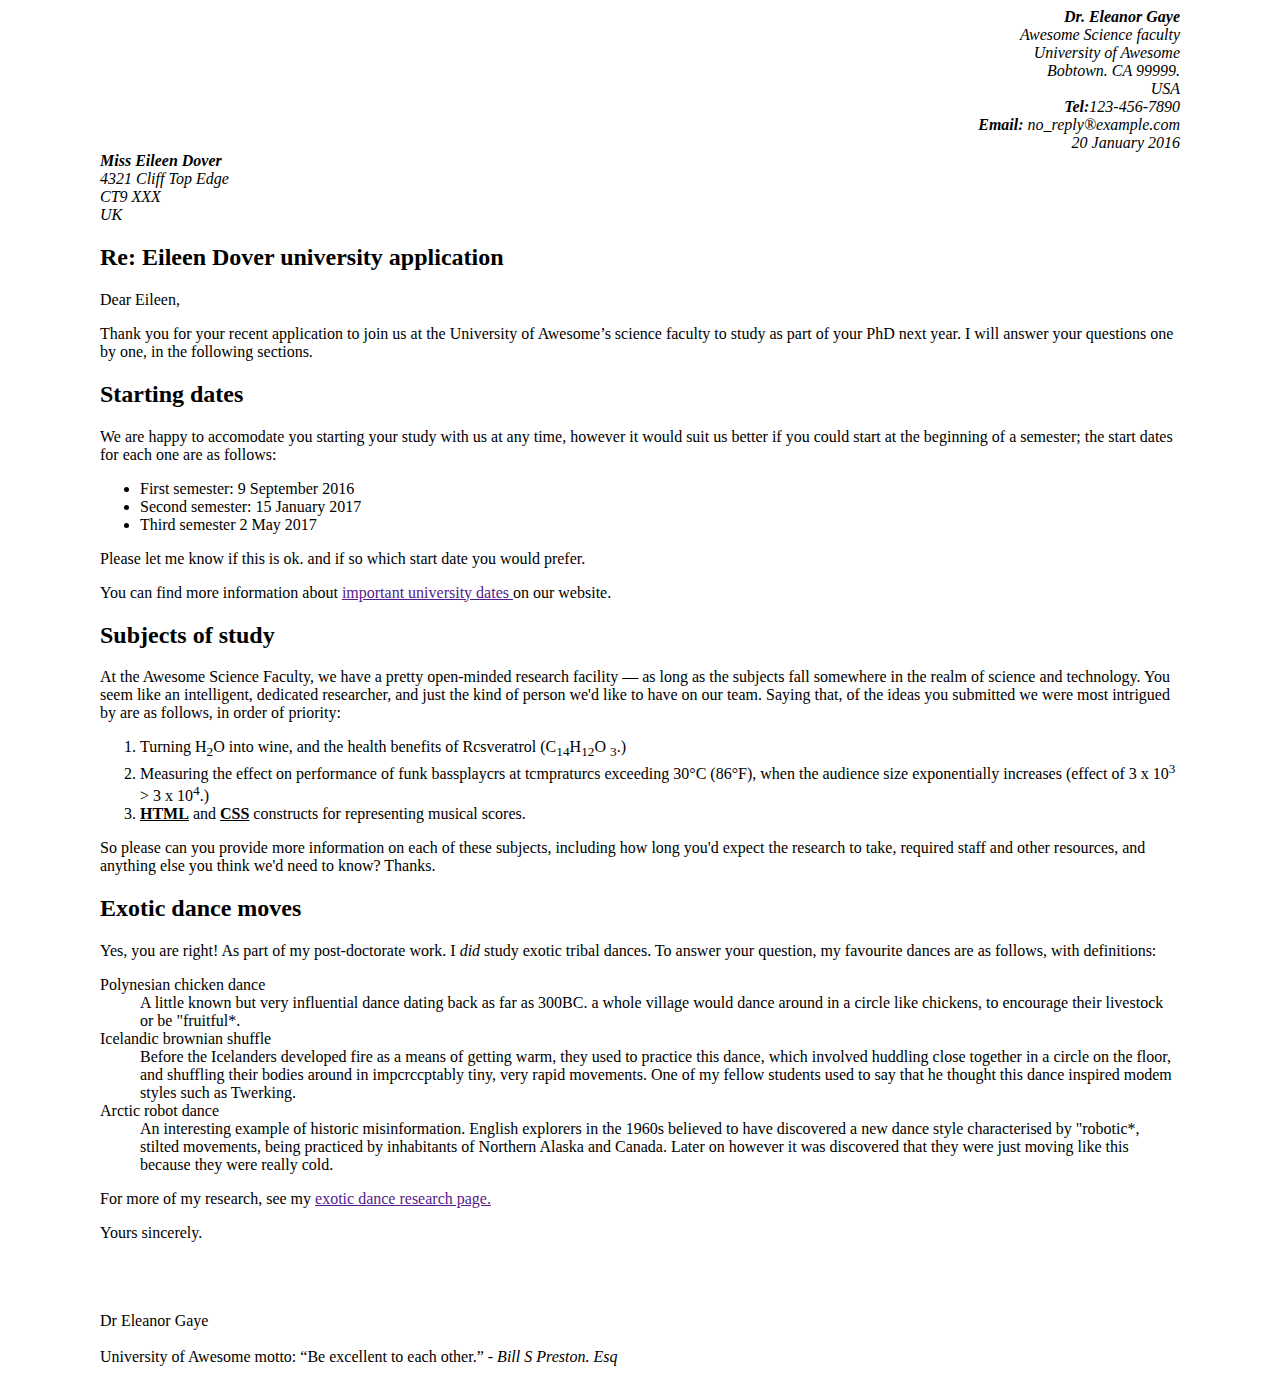
<file: EjercicioCarta/index.html>
<!DOCTYPE html>
<html lang="en">

<head>
    <meta charset="UTF-8">
    <meta http-equiv="X-UA-Compatible" content="IE=edge">
    <meta name="viewport" content="width=device-width, initial-scale=1.0">
    <link rel="stylesheet" href="index.css">
    <title>Primera Carta</title>
</head>

<body>
    <header>

        
            <address class="remitente">
                <b>Dr. Eleanor Gaye</b><br>
                Awesome Science faculty<br>
                University of Awesome<br>
                Bobtown. CA 99999.<br>
                USA<br>
                <b>Tel:</b>123-456-7890<br>
                <b>Email:</b> no_reply®example.com<br>
                20 January 2016
            </address>
        


            <address>
                <b>Miss Eileen Dover</b><br>
                4321 Cliff Top Edge<br>
                CT9 XXX<br>
                UK<br>
            </address>

    </header>
    <main>
        <h2>Re: Eileen Dover university application</h2>

        <p>Dear Eileen,</p>

        <p>
            Thank you for your recent application to join us at the University of Awesome’s science faculty to study as
            part
            of
            your PhD next year. I will answer your questions one by one, in the following sections.
        </p>

        <h2>Starting dates</h2>
        <p>
            We are happy to accomodate you starting your study with us at any time, however it would suit us better if
            you could
            start at the beginning of a semester; the start dates for each one are as follows:
        </p>

        <!-- lista creada con el metodo ul>li*3 -->

        <ul>
            <li>First semester: 9 September 2016</li>
            <li>Second semester: 15 January 2017</li>
            <li>Third semester 2 May 2017</li>
        </ul>

        <p>Please let me know if this is ok. and if so which start date you would prefer.</p>

        <p>You can find more information about <a href="">important university dates </a>on our website.</p>

        <h2>Subjects of study</h2>

        <p>
            At the Awesome Science Faculty, we have a pretty open-minded research facility — as long as the subjects
            fall
            somewhere in the realm of science and technology. You seem like an intelligent, dedicated researcher, and
            just
            the kind of person we'd like to have on our team. Saying that, of the ideas you submitted we were most
            intrigued
            by
            are as follows, in order of priority:
        </p>
        <!-- lista creada con el metodo ol>li*3 -->
        <ol>
            <li>Turning H<sub>2</sub>O into wine, and the health benefits of Rcsveratrol (C<sub>14</sub>H<sub>12</sub>O
                <sub>3</sub>.)
            </li>
            <li>
                Measuring the effect on performance of funk bassplaycrs at tcmpraturcs exceeding 30°C (86°F), when the
                audience size exponentially increases (effect of 3 x 10<sup>3</sup> > 3 x 10<sup>4</sup>.)
            </li>
            <li><u><b>HTML</b></u> and <u><b>CSS</b></u> constructs for representing musical scores.</li>
        </ol>

        <p>
            So please can you provide more information on each of these subjects, including how long you'd expect the
            research to take, required staff and other resources, and anything else you think we'd need to know?
            Thanks.
        </p>

        <h2>Exotic dance moves</h2>

        <p>
            Yes, you are right! As part of my post-doctorate work. I <i>did</i> study exotic tribal dances. To answer your
            question, my favourite dances are as follows, with definitions:
        </p>
        <!-- metodo dl = definition list dl>dt*3 -->

        <dl>
            <dt>Polynesian chicken dance</dt>
            <dd>
                A little known but very influential dance dating back as far as 300BC. a whole village would dance
                around in a
                circle like chickens, to encourage their livestock or be "fruitful*.
            </dd>
            <dt> Icelandic brownian shuffle</dt>
            <dd>
                Before the Icelanders developed fire as a means of getting warm, they used to practice this dance, which
                involved huddling close together in a circle on the floor, and shuffling their bodies around in
                impcrccptably
                tiny, very
                rapid movements. One of my fellow students used to say that he thought this dance inspired modem styles
                such as
                Twerking.
            </dd>
            <dt> Arctic robot dance</dt>
            <dd>
                An interesting example of historic misinformation. English explorers in the 1960s believed to have discovered a
                new
                dance style characterised by "robotic*, stilted movements, being practiced by inhabitants of Northern Alaska and
                Canada. Later on however it was discovered that they were just moving like this because they were really cold.
            </dd>
        </dl>
        <p>For more of my research, see my <a href="">exotic dance research page.</a></p>
        <p>Yours sincerely.</p>

        <br>
        <br>
        <br>
        
    </main>


    <footer>
        
        Dr Eleanor Gaye<br>
        <br>
        University of Awesome motto: <q>Be excellent to each other.</q> - <i>Bill S Preston. Esq</i>
    </footer>

</body>

</html>
</file>
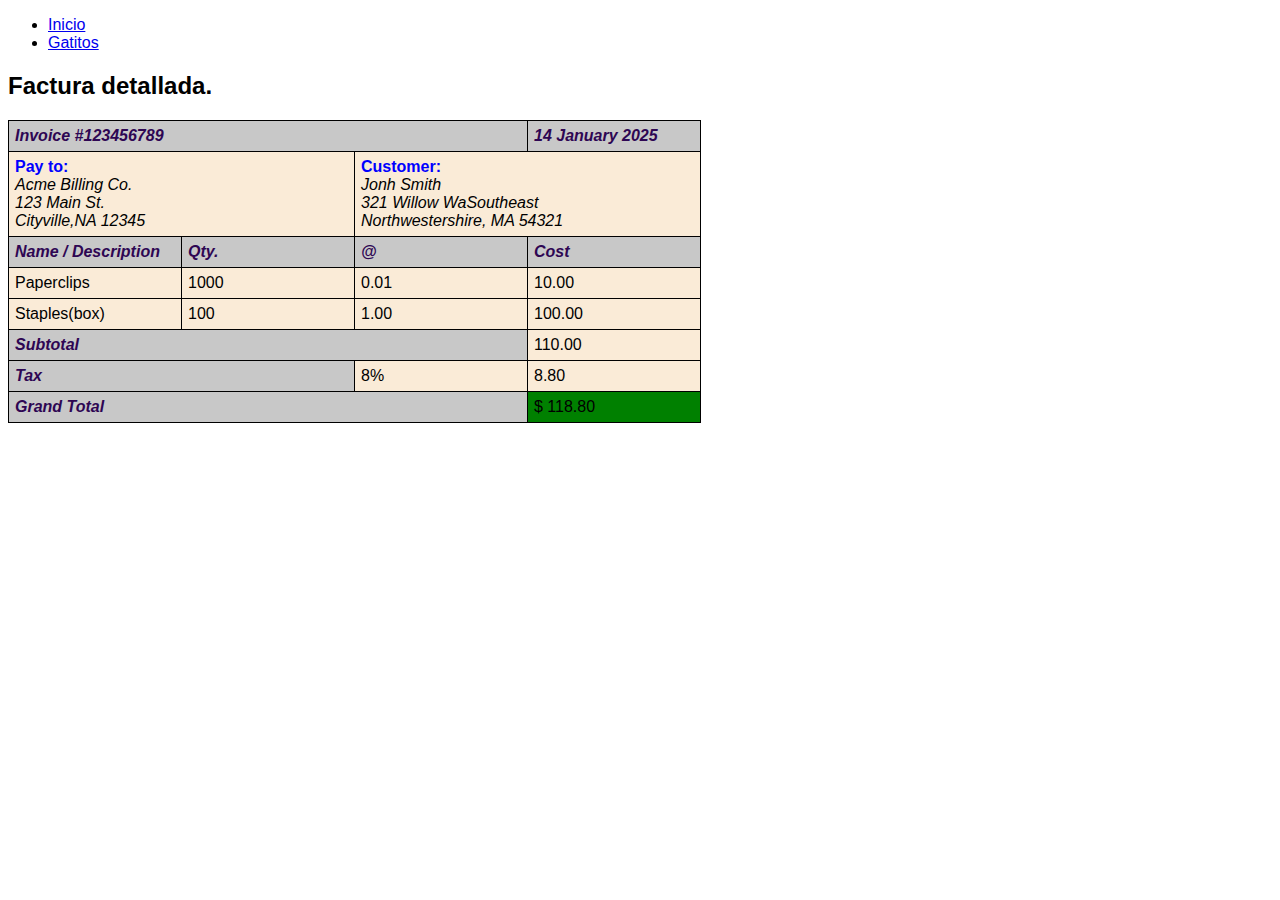
<file: proyectoGym/index.html>
<!DOCTYPE html>
<html lang="es">
<head>
    <meta charset="UTF-8">
    <meta http-equiv="X-UA-Compatible" content="IE=edge">
    <meta name="viewport" content="width=device-width, initial-scale=1.0">
    <title>El Gordo Gervasio</title>
    <link rel="stylesheet" href="./style/estilotabla.css">

</head>
<body>

    <nav class="menu">
        <ul>
          <li><a href="index.html">Inicio</a></li>
          <li><a href="pages/gatitos.html">Gatitos</a></li>
        </ul>
      </nav>
    <h2>Factura detallada.</h2>
    
    <table>
        <tr>
          <th colspan="3">Invoice #123456789</th>
          <th>14 January 2025</th>
        </tr>
        <tr>
            <td colspan="2">

                <!-- white-space: pre-line; -->
            
                <b>Pay to: </b>
            <address>
                Acme Billing Co.<br>
                123 Main St.<br>
                Cityville,NA 12345
            </address>
            </td>
            <td colspan="2">
            <b>Customer:</b><br>
            <address>
                Jonh Smith<br>
                321 Willow WaSoutheast<br>
                Northwestershire, MA 54321
            </address>
            </td>
        </tr>

        <tr>
            <th>Name / Description</th>
            <th>Qty.</th>
            <th>@</th>
            <th>Cost</th>
        </tr>
        <tr>
            <td>Paperclips</td>
            <td>1000</td>
            <td>0.01</td>
            <td>10.00</td>
        </tr>
        <tr>
            <td>Staples(box)</td>
            <td>100</td>
            <td>1.00</td>
            <td>100.00</td>
        </tr>
        <tr>
            <th colspan="3">Subtotal</th>
            <td>110.00</td>
        </tr>
        <tr>
            <th colspan="2">Tax</th>
            <td>8%</td>
            <td>8.80</td>
        </tr>
        <tr>
            <th colspan="3">Grand Total</th>
            <td id="total">$ 118.80</td>
        </tr>
      </table>
    
</body>
</html>
</file>
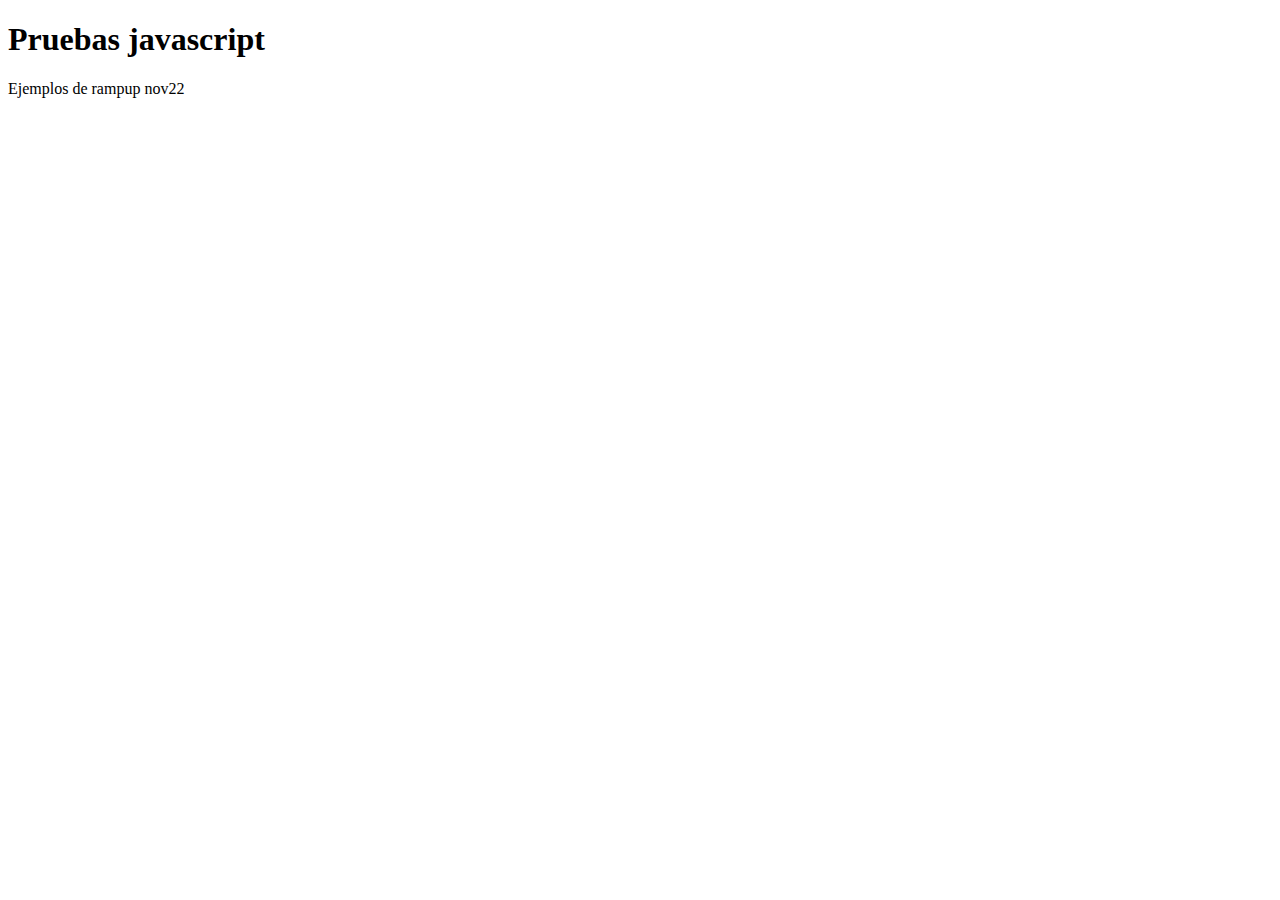
<file: pruebas_js/index.html>
<!DOCTYPE html>
<html lang="en">
<head>
    <meta charset="UTF-8">
    <meta http-equiv="X-UA-Compatible" content="IE=edge">
    <meta name="viewport" content="width=device-width, initial-scale=1.0">
    
    <title>Document</title>
</head>
<body>
    <h1>Pruebas javascript</h1>
    <p>Ejemplos de rampup nov22</p>
    <script src="js/diaUno.js"></script>
</body>
</html>
</file>
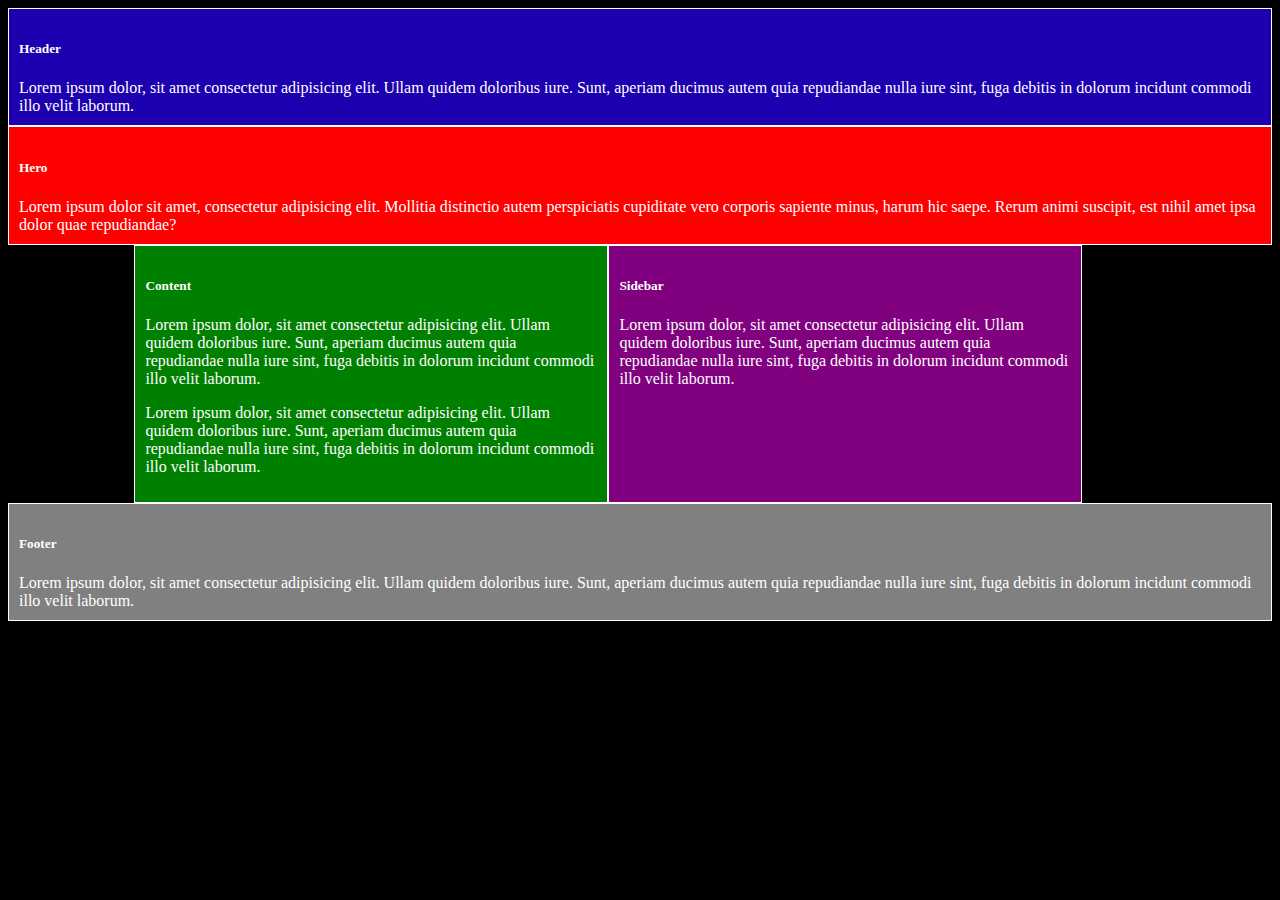
<file: mobileFirst/mobileFirst.html>
<!DOCTYPE html>
<html lang="en">
  <head>
    <meta charset="UTF-8" />
    <meta http-equiv="X-UA-Compatible" content="IE=edge" />
    <meta name="viewport" content="width=device-width, initial-scale=1.0" />
    <link rel="stylesheet" href="mobileFirst.css" />
    <title>Document</title>
  </head>

  <body>
    <section class="boxOne">
        <div>
            <header>
              <h5>Header</h5>
              Lorem ipsum dolor, sit amet consectetur adipisicing elit. Ullam quidem
              doloribus iure. Sunt, aperiam ducimus autem quia repudiandae nulla iure
              sint, fuga debitis in dolorum incidunt commodi illo velit laborum.
            </header>
        </div>
    
        <div>
            <div class="hero">
              <h5>Hero</h5>
              Lorem ipsum dolor sit amet, consectetur adipisicing elit. Mollitia
              distinctio autem perspiciatis cupiditate vero corporis sapiente minus,
              harum hic saepe. Rerum animi suscipit, est nihil amet ipsa dolor quae
              repudiandae?
            </div>
    
        </div>
    </section>


    <section class="flex-container">

        <div class="content">
          <h5>Content</h5>
          <p>
            Lorem ipsum dolor, sit amet consectetur adipisicing elit. Ullam quidem
            doloribus iure. Sunt, aperiam ducimus autem quia repudiandae nulla iure
            sint, fuga debitis in dolorum incidunt commodi illo velit laborum.
          </p>
          <p>
            Lorem ipsum dolor, sit amet consectetur adipisicing elit. Ullam quidem
            doloribus iure. Sunt, aperiam ducimus autem quia repudiandae nulla iure
            sint, fuga debitis in dolorum incidunt commodi illo velit laborum.
          </p>
    
        </div>
    
        <div class="sidebar">
          <h5>Sidebar</h5>
          Lorem ipsum dolor, sit amet consectetur adipisicing elit. Ullam quidem
          doloribus iure. Sunt, aperiam ducimus autem quia repudiandae nulla iure
          sint, fuga debitis in dolorum incidunt commodi illo velit laborum.
        </div>
        
    </section>

    <section class="boxTres">
        
        <div>
            <footer>
                <h5>Footer</h5>
                Lorem ipsum dolor, sit amet consectetur adipisicing elit. Ullam quidem
                doloribus iure. Sunt, aperiam ducimus autem quia repudiandae nulla iure
                sint, fuga debitis in dolorum incidunt commodi illo velit laborum.
            </footer>
        </div>

    </section>

  </body>
</html>
</file>
<file: EjercicioCarta/index.css>
body {
    margin-left: 100px;
    margin-right: 100px;
}

.remitente {
    text-align: right;
}
</file>
<file: proyectoGym/style/estilotabla.css>
body {
    font-family: Arial, Helvetica, sans-serif
}



th {
    color: rgb(46, 6, 83);
}

b {
    color: blue;
}

table, th, td {
    border: 1px solid black;
    border-collapse: collapse;
    padding: 6px;

  }

  th {
    font-style: italic;
    background-color: rgb(200, 200, 200);
  }

  body {
    text-align: left;
  }

  table td {
    width: 160px;
  }


  #total {
    background-color: green
  }

  td {
    background-color: antiquewhite;
  }
</file>
<file: mobileFirst/mobileFirst.css>
body {
    color: white;
    background-color:  black;
}

header {
    background-color: rgb(29, 0, 176);
    border: 1px solid white;
    padding: 10px;
   
}

.hero {
background-color: red;
border: 1px solid white;
padding: 10px;
}

.content {
background-color: green;
border: 1px solid white;
padding: 10px;
}

.sidebar {
    background-color: purple;
    border: 1px solid white;
    padding: 10px;
}

footer {
    background-color: gray;
    border: 1px solid white;
    padding: 10px;
}


/* Medida para telefono "iphone" */

@media only screen 
and (min-device-width: 375px) 
and (max-device-width: 667px)  {
    .content, .sidebar, .hero, header, footer{
        display: flex;
        flex-direction: column;
    }
}

   /* Medida para tablet "Ipad" */

@media only screen 
and (min-device-width: 668px) 
and (max-device-width: 1200px)  {
    .flex-container {
        display: flex;
        flex-direction: row;
        width: 100%;
    
    }
}

/* Medida para portatil */

@media screen 
and (min-device-width: 1200px) 
and (max-device-width: 1600px)  {
    .flex-container {
        display: flex;
        width: 75%;
        padding-left: 10%;
    }

}
</file>
